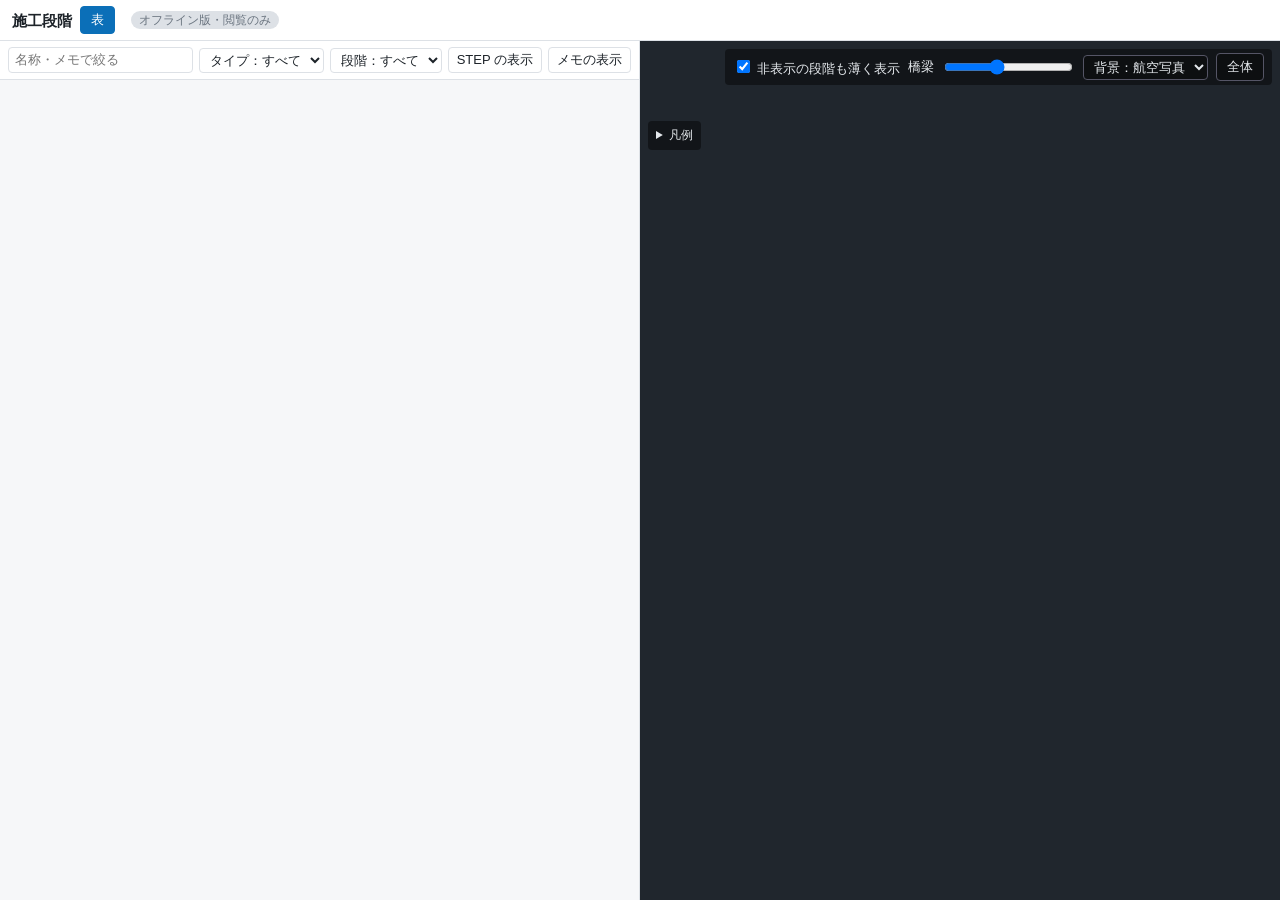
<file: offline_view.html>
<!doctype html>
<html lang="ja">
<head>
<meta charset="utf-8">
<meta name="viewport" content="width=device-width, initial-scale=1">
<title>%%TITLE%%（オフライン版）</title>
<!-- 施工段階ビューアのオフライン版。閲覧のみ（保存の仕組みを持たない）。ネットにつながなくても開ける。
     three.js と形・写真はこのファイルの中に入っている。作り方は repairifc/app/offline.js -->
<script type="importmap">%%IMPORTMAP%%</script>
<style>
:root { --bg:#f6f7f9; --panel:#fff; --line:#dde1e6; --text:#1d2329; --muted:#6b7580; --accent:#0b6fb8; --sel:#fff4c2; }
@media (prefers-color-scheme: dark) { :root { --bg:#15191d; --panel:#1d2329; --line:#333b44; --text:#e4e8ec; --muted:#98a2ad; --accent:#3d9be0; --sel:#4a4320; } }
* { box-sizing: border-box; }
html, body { height: 100%; margin: 0; overflow: hidden; }
body { background: var(--bg); color: var(--text); font: 13px/1.4 "Yu Gothic UI", "Meiryo", sans-serif; display: flex; flex-direction: column; }
header { display: flex; align-items: center; gap: 8px; padding: 6px 12px; background: var(--panel); border-bottom: 1px solid var(--line); flex-wrap: wrap; }
.title { font-size: 15px; }
.badge { font-size: 12px; padding: 1px 8px; border-radius: 10px; background: var(--line); color: var(--muted); }
.grow { flex: 1; }
.small { font-size: 12px; color: var(--muted); }
button, select, input { font: inherit; color: inherit; }
button { border: 1px solid var(--line); background: var(--panel); border-radius: 4px; padding: 4px 10px; cursor: pointer; }
button.on { background: var(--accent); color: #fff; border-color: var(--accent); }
select, input[type=search] { border: 1px solid var(--line); background: var(--panel); border-radius: 4px; padding: 3px 6px; }
main { flex: 1; display: grid; grid-template-columns: 50% 1fr; min-height: 0; }
body.noTable main { grid-template-columns: 1fr; }
body.noTable #left { display: none; }
#left { display: flex; flex-direction: column; min-height: 0; min-width: 0; border-right: 1px solid var(--line); }
.filters { display: flex; gap: 6px; padding: 6px 8px; align-items: center; flex-wrap: wrap; border-bottom: 1px solid var(--line); background: var(--panel); }
.filters input[type=search] { flex: 1; min-width: 10ch; }
#tableWrap { flex: 1; overflow: auto; }
table { border-collapse: collapse; width: 100%; }
th, td { border-bottom: 1px solid var(--line); padding: 3px 6px; white-space: nowrap; text-align: left; }
th { position: sticky; top: 0; background: var(--panel); z-index: 1; }
tr.sel td { background: var(--sel); }
td.num { color: var(--muted); text-align: right; }
.chip { display: inline-block; width: 10px; height: 10px; border-radius: 2px; margin-right: 4px; vertical-align: -1px; }
.stepLabel { color: var(--muted); font-size: 12px; margin-right: 4px; }
.memoPick { position: relative; }
.memoPick summary { cursor: pointer; border: 1px solid var(--line); border-radius: 4px; padding: 3px 8px; background: var(--panel); list-style: none; }
.pickList { position: absolute; z-index: 5; top: 110%; left: 0; background: var(--panel); border: 1px solid var(--line); border-radius: 6px; padding: 6px 10px; min-width: 12em; }
.pickList label { display: block; white-space: nowrap; }
#right { position: relative; min-height: 0; background: #20262d; container-type: size; }
#view { position: absolute; inset: 0; overflow: hidden; }
#view canvas { display: block; width: 100%; height: 100%; }
.viewbar { position: absolute; top: 8px; right: 8px; display: flex; gap: 8px; align-items: center; color: #e4e8ec; background: rgba(0,0,0,.45); padding: 4px 8px; border-radius: 4px; flex-wrap: wrap; justify-content: flex-end; max-width: calc(100% - 16px); }
.viewbar button, .viewbar select { color: #e4e8ec; background: rgba(0,0,0,.3); border-color: #556; }
.legend { position: absolute; left: 8px; top: 8px; color: #e4e8ec; background: rgba(0,0,0,.45); padding: 6px 8px; border-radius: 4px; max-height: 45%; overflow: auto; font-size: 12px; }
@container (max-width: 820px) { .legend { top: 80px; } }
.status { position: absolute; left: 8px; bottom: 8px; color: #cfd6dc; font-size: 12px; text-shadow: 0 1px 2px #000; pointer-events: none; }
.detail { position: absolute; left: 8px; bottom: 34px; width: min(340px, calc(100% - 16px)); max-height: 60%; overflow: auto; background: var(--panel); color: var(--text);
  border: 1px solid var(--line); border-radius: 6px; padding: 8px 10px; font-size: 12px; box-shadow: 0 2px 10px rgba(0,0,0,.35); }
.detail h4 { margin: 0 24px 4px 0; font-size: 13px; }
.detail .x { position: absolute; right: 6px; top: 4px; border: 0; background: transparent; font-size: 16px; }
.detail dl { display: grid; grid-template-columns: max-content 1fr; gap: 2px 8px; margin: 6px 0 0; }
.detail dt { color: var(--muted); }
.detail dd { margin: 0; }
.detail .sec { margin-top: 6px; font-weight: 600; }
.thumbs { display: flex; flex-wrap: wrap; gap: 4px; margin-top: 4px; }
.thumbs img { width: 72px; height: 54px; object-fit: cover; border-radius: 3px; cursor: zoom-in; }
dialog { border: 1px solid var(--line); border-radius: 6px; background: var(--panel); color: var(--text); }
.photoDlg { max-width: 96vw; max-height: 94vh; padding: 8px; }
.photoDlg img { display: block; max-width: 92vw; max-height: 82vh; margin: 0 auto 6px; }
.attrib { position: absolute; right: 8px; bottom: 8px; font-size: 11px; color: #222; background: rgba(255,255,255,.75); padding: 1px 6px; border-radius: 3px; }
@media (orientation: portrait) and (max-width: 900px) { main { grid-template-columns: 1fr; grid-template-rows: 50% 50%; } body.noTable main { grid-template-rows: 1fr; } }
</style>
</head>
<body>
<header>
  <strong class="title">施工段階</strong>
  <button id="btnTable" class="on">表</button>
  <span id="docName"></span>
  <span class="badge">オフライン版・閲覧のみ</span>
  <span class="grow"></span>
  <span id="asof" class="small"></span>
</header>
<main>
  <section id="left">
    <div class="filters">
      <input id="q" type="search" placeholder="名称・メモで絞る">
      <select id="fType"><option value="">タイプ：すべて</option></select>
      <select id="fStage"><option value="">段階：すべて</option></select>
      <details class="memoPick"><summary>STEP の表示</summary><div id="stepPickList" class="pickList"></div></details>
      <details class="memoPick"><summary>メモの表示</summary><div id="memoPickList" class="pickList"></div></details>
    </div>
    <div id="tableWrap"><table><thead><tr id="thead"></tr></thead><tbody id="tbody"></tbody></table></div>
  </section>
  <section id="right">
    <div id="view"></div>
    <div class="viewbar">
      <label><input id="ghost" type="checkbox" checked> 非表示の段階も薄く表示</label>
      橋梁 <input id="bgOpacity" type="range" min="0" max="1" step="0.05" value="0.4">
      <select id="bgMode"><option value="photo">背景：航空写真</option><option value="grad">背景：暗い色</option><option value="white">背景：白</option></select>
      <button id="btnFit">全体</button>
    </div>
    <details class="legend"><summary>凡例</summary><div id="legend"></div></details>
    <div id="detail" class="detail" hidden></div>
    <div id="status" class="status"></div>
    <div id="attrib" class="attrib" hidden>航空写真：国土地理院（位置はおおよそ）</div>
  </section>
</main>
<dialog id="dlgPhoto" class="photoDlg"><img id="photoBig" alt=""><div><span id="photoInfo" class="small"></span> <form method="dialog" style="display:inline"><button>閉じる</button></form></div></dialog>

<script type="application/json" id="meta">%%META%%</script>
<script type="text/plain" id="bin">%%BIN%%</script>
<script type="module">
import * as THREE from "three";
import { OrbitControls } from "three/addons/controls/OrbitControls.js";

const $ = (id) => document.getElementById(id);
const meta = JSON.parse($("meta").textContent);
const doc = meta.doc;
const rowsByNo = new Map(doc.rows.map((r) => [r.row, r]));
document.title = meta.name + "（オフライン版）";
$("docName").textContent = meta.name;
$("asof").textContent = meta.asof + " 時点";

// ---------------------------------------------------------- 形の読み込み（base64 → ArrayBuffer）
const bin = Uint8Array.from(atob($("bin").textContent.trim()), (c) => c.charCodeAt(0)).buffer;
const arr = (a) => a.t === "f" ? new Float32Array(bin, a.o, a.n) : new Uint32Array(bin, a.o, a.n);
const geos = meta.geos.map((g) => {
  const geo = new THREE.BufferGeometry();
  geo.setAttribute("position", new THREE.BufferAttribute(arr(g.pos), 3));
  if (g.uv) geo.setAttribute("uv", new THREE.BufferAttribute(arr(g.uv), 2));
  if (g.idx) geo.setIndex(new THREE.BufferAttribute(arr(g.idx), 1));
  if (!g.uv) geo.computeVertexNormals();
  return geo;
});

// ---------------------------------------------------------- 画面
const renderer = new THREE.WebGLRenderer({ antialias: true });
renderer.setPixelRatio(devicePixelRatio);
$("view").appendChild(renderer.domElement);
const scene = new THREE.Scene();
const camera = new THREE.PerspectiveCamera(45, 1, 0.05, 20000);
const controls = new OrbitControls(camera, renderer.domElement);
controls.enableDamping = true;
controls.enableRotate = false;            // 回転は押した所を中心に（下の pivot）
scene.add(new THREE.HemisphereLight(0xffffff, 0x445566, 2.2));
const sun = new THREE.DirectionalLight(0xffffff, 1.2); sun.position.set(1, 2, 1.5); scene.add(sun);
let W = 0, H = 0;
function resize() { const w = $("view").clientWidth, h = $("view").clientHeight; if (!w || !h || (w === W && h === H)) return; W = w; H = h; renderer.setSize(w, h, false); camera.aspect = w / h; camera.updateProjectionMatrix(); }
new ResizeObserver(resize).observe($("view")); resize();
(function loop() { controls.update(); renderer.render(scene, camera); requestAnimationFrame(loop); })();

// 補修箇所
const GHOST = new THREE.MeshBasicMaterial({ color: 0x9aa4ae, transparent: true, opacity: 0.08, depthWrite: false });
const SEL = new THREE.MeshBasicMaterial({ color: 0xffd400, transparent: true, opacity: 0.55, depthTest: false, depthWrite: false, side: THREE.DoubleSide });
const recs = [], byRow = new Map();
for (const m of meta.repairs) {
  const head = rowsByNo.get(m.head), me = rowsByNo.get(m.member) || head;
  let mat;
  if (head.transp >= 1) mat = GHOST;
  else { const c = me.rgb || [128, 128, 128]; mat = new THREE.MeshStandardMaterial({ color: new THREE.Color().setRGB(c[0] / 255, c[1] / 255, c[2] / 255, THREE.SRGBColorSpace), transparent: me.transp > 0, opacity: 1 - me.transp, side: THREE.DoubleSide, roughness: 0.8 }); }
  const mesh = new THREE.Mesh(geos[m.g], mat);
  mesh.matrixAutoUpdate = false; mesh.matrix.fromArray(m.m);
  const rec = { mesh, rows: m.rows, hidden: head.transp >= 1 };
  mesh.userData.rec = rec;
  scene.add(mesh); recs.push(rec);
  for (const r of m.rows) { if (!byRow.has(r)) byRow.set(r, []); byRow.get(r).push(mesh); }
}
// 橋梁
const bgMats = [], bg = new THREE.Group(); scene.add(bg);
for (const b of meta.bridge) {
  const mat = new THREE.MeshStandardMaterial({ color: new THREE.Color().setRGB(...b.c, THREE.SRGBColorSpace), roughness: 0.8, side: THREE.DoubleSide });
  mat.userData.opaque = b.opaque; bgMats.push(mat);
  if (b.inst) {
    const n = b.inst.n / 16, ms = arr(b.inst);
    const im = new THREE.InstancedMesh(geos[b.g], mat, n);
    for (let k = 0; k < n; k++) im.setMatrixAt(k, new THREE.Matrix4().fromArray(ms, k * 16));
    bg.add(im);
  } else bg.add(new THREE.Mesh(geos[b.g], mat));
}
function setBgOpacity(a) { bg.visible = a > 0; for (const m of bgMats) { if (m.userData.opaque) continue; m.transparent = a < 1; m.opacity = a; m.depthWrite = a >= 1; } }
setBgOpacity(0.4);
$("bgOpacity").oninput = () => setBgOpacity(Number($("bgOpacity").value));
// 航空写真
const tiles = new THREE.Group(); scene.add(tiles);
for (const t of meta.tiles) {
  const img = new Image(); img.src = t.img;
  const tex = new THREE.Texture(img); tex.colorSpace = THREE.SRGBColorSpace; img.onload = () => { tex.needsUpdate = true; };
  const mesh = new THREE.Mesh(geos[t.g], new THREE.MeshBasicMaterial({ map: tex, side: THREE.DoubleSide }));
  mesh.renderOrder = -1; tiles.add(mesh);
}
function setBg(mode) {
  scene.background = new THREE.Color({ grad: 0x20262d, white: 0xf2f4f6, photo: 0xbfd3e6 }[mode]);
  tiles.visible = mode === "photo"; $("attrib").hidden = mode !== "photo" || !meta.tiles.length;
}
if (!meta.tiles.length) $("bgMode").value = "grad";
setBg($("bgMode").value);
$("bgMode").onchange = () => setBg($("bgMode").value);
$("ghost").onchange = () => { for (const r of recs) if (r.hidden) r.mesh.visible = $("ghost").checked; };

// 選択の表示（手前に物があっても見える黄色）
const overlay = new THREE.Group(); scene.add(overlay);
const selected = new Set();
function paintSel() {
  overlay.clear();
  for (const r of recs) if (r.rows.some((x) => selected.has(x))) { const m = new THREE.Mesh(r.mesh.geometry, SEL); m.matrixAutoUpdate = false; m.matrix.copy(r.mesh.matrix); m.renderOrder = 10; overlay.add(m); }
}

// 全体・寄る
function boxOf(ms) { const b = new THREE.Box3(); for (const m of ms) { m.geometry.computeBoundingBox(); b.union(m.geometry.boundingBox.clone().applyMatrix4(m.matrix)); } return b; }
function frame(box, side) {
  if (box.isEmpty()) return;
  resize();
  const c = box.getCenter(new THREE.Vector3()), size = box.getSize(new THREE.Vector3());
  const r = Math.max(size.length() / 2, 2);
  const dir = side ? new THREE.Vector3(size.x >= size.z ? 0 : 1, 0.7, size.x >= size.z ? 1 : 0).normalize() : camera.position.clone().sub(controls.target).normalize();
  const vf = THREE.MathUtils.degToRad(camera.fov), hf = 2 * Math.atan(Math.tan(vf / 2) * camera.aspect);
  controls.target.copy(c);
  camera.position.copy(c).addScaledVector(dir, r / Math.sin(Math.min(vf, hf) / 2) * 1.05);
  camera.near = r / 200; camera.far = r * 200; camera.updateProjectionMatrix();
}
const fit = () => frame(boxOf(recs.map((r) => r.mesh)), true);
$("btnFit").onclick = fit;

// 押した所を中心に回す・押した物を選ぶ
const ray = new THREE.Raycaster();
function hitAt(x, y) {
  const rc = renderer.domElement.getBoundingClientRect();
  camera.updateMatrixWorld();
  ray.setFromCamera(new THREE.Vector2((x - rc.left) / rc.width * 2 - 1, -(y - rc.top) / rc.height * 2 + 1), camera);
  return ray;
}
const pts = new Map(); let pivot = null, last = null, down = null, moved = false;
const dom = renderer.domElement;
dom.addEventListener("pointerdown", (e) => { pts.set(e.pointerId, e); down = [e.clientX, e.clientY]; last = down; moved = false; pivot = null; });
dom.addEventListener("pointermove", (e) => {
  if (!pts.has(e.pointerId) || pts.size !== 1 || !last || (e.pointerType === "mouse" && e.buttons !== 1)) return;
  if (!moved) {
    if (Math.hypot(e.clientX - down[0], e.clientY - down[1]) < 4) return;
    moved = true;
    const r = hitAt(down[0], down[1]);
    const h = r.intersectObjects([...recs.map((x) => x.mesh).filter((m) => m.visible), ...(bg.visible ? bg.children : [])], false)[0];
    if (h) pivot = h.point; else { const f = new THREE.Vector3(); camera.getWorldDirection(f); const d = controls.target.clone().sub(camera.position).dot(f); pivot = r.ray.origin.clone().addScaledVector(r.ray.direction, d / Math.max(r.ray.direction.dot(f), 1e-6)); }
  }
  const dx = e.clientX - last[0], dy = e.clientY - last[1]; last = [e.clientX, e.clientY];
  const up = new THREE.Vector3(0, 1, 0), hh = dom.clientHeight || 1;
  const right = new THREE.Vector3().subVectors(controls.target, camera.position).cross(up).normalize();
  const q = new THREE.Quaternion().setFromAxisAngle(up, -Math.PI * dx / hh);
  const qp = new THREE.Quaternion().setFromAxisAngle(right, -Math.PI * dy / hh);
  const f2 = new THREE.Vector3().subVectors(controls.target, camera.position).normalize().applyQuaternion(qp);
  if (Math.abs(f2.dot(up)) < 0.995) q.multiply(qp);
  for (const v of [camera.position, controls.target]) v.sub(pivot).applyQuaternion(q).add(pivot);
  camera.lookAt(controls.target);
});
dom.addEventListener("pointerup", (e) => {
  pts.delete(e.pointerId);
  if (!moved && down && Math.hypot(e.clientX - down[0], e.clientY - down[1]) < 4) {
    const hits = hitAt(e.clientX, e.clientY).intersectObjects(recs.map((x) => x.mesh).filter((m) => m.visible), false);
    const h = hits.find((x) => !x.object.userData.rec.hidden) || hits[0];
    pick(h ? h.object.userData.rec.rows : [], e.ctrlKey || e.metaKey);
  }
  last = null;
});

// ---------------------------------------------------------- 表
const stepEnabled = (r, i) => ((doc.types[r.type] || { names: [] }).names[i + 1] || "").length > 1;
const stepLabel = (r, i) => (doc.types[r.type] || { names: [] }).names[i + 1] || "";
const rgbCss = (c) => c ? `rgb(${c[0]},${c[1]},${c[2]})` : "#888";
const stepKey = "repairstage.offline.steps." + meta.id;
function shownSteps() {
  let pick = null; try { pick = JSON.parse(localStorage.getItem(stepKey) || "null"); } catch { /* 既定 */ }
  const all = doc.stepHeads.map((h, i) => i);
  if (!Array.isArray(pick)) return all.slice(0, 1);
  return all.filter((i) => pick.includes(doc.stepHeads[i]));
}
function buildStepPick() {
  const box = $("stepPickList"); box.innerHTML = "";
  const shown = new Set(shownSteps());
  doc.stepHeads.forEach((h, i) => {
    const lab = document.createElement("label"), cb = document.createElement("input");
    cb.type = "checkbox"; cb.checked = shown.has(i);
    cb.onchange = () => { const names = [...box.querySelectorAll("input")].map((x, k) => x.checked ? doc.stepHeads[k] : null).filter(Boolean); try { localStorage.setItem(stepKey, JSON.stringify(names)); } catch { /* 覚えられなくても動く */ } buildTable(); };
    lab.append(cb, " " + h); box.appendChild(lab);
  });
}
const memoKey = "repairstage.offline.memos." + meta.id;
function shownMemos() {
  let pick = null; try { pick = JSON.parse(localStorage.getItem(memoKey) || "null"); } catch { /* 既定 */ }
  const all = doc.memoHeads.map((h, i) => i);
  if (!Array.isArray(pick)) return all.slice(0, 1);
  return all.filter((i) => pick.includes(doc.memoHeads[i]));
}
function buildMemoPick() {
  const box = $("memoPickList"); box.innerHTML = "";
  const shown = new Set(shownMemos());
  doc.memoHeads.forEach((h, i) => {
    const lab = document.createElement("label"), cb = document.createElement("input");
    cb.type = "checkbox"; cb.checked = shown.has(i);
    cb.onchange = () => { const names = [...box.querySelectorAll("input")].map((x, k) => x.checked ? doc.memoHeads[k] : null).filter(Boolean); try { localStorage.setItem(memoKey, JSON.stringify(names)); } catch { /* 覚えられなくても動く */ } buildTable(); };
    lab.append(cb, " " + h); box.appendChild(lab);
  });
}
const photosOf = (row) => meta.photos[String(row)] || [];
function buildTable() {
  const head = $("thead"); head.innerHTML = "";
  for (const h of ["行", "部位の名称", "タイプ", "段階", "写真"]) { const th = document.createElement("th"); th.textContent = h; head.appendChild(th); }
  for (const i of shownSteps()) { const t = document.createElement("th"); t.textContent = doc.stepHeads[i]; head.appendChild(t); }
  for (const i of shownMemos()) { const t = document.createElement("th"); t.textContent = doc.memoHeads[i]; head.appendChild(t); }
  const body = $("tbody"); body.innerHTML = "";
  for (const r of doc.rows) {
    const tr = document.createElement("tr"); tr.dataset.row = r.row; if (selected.has(r.row)) tr.classList.add("sel");
    const td = (t, cls) => { const c = document.createElement("td"); if (cls) c.className = cls; c.textContent = t; tr.appendChild(c); return c; };
    td(r.row, "num"); td(r.name); td(r.type);
    const st = td(""); const ch = document.createElement("span"); ch.className = "chip"; ch.style.background = rgbCss(r.rgb); st.append(ch, r.stage + (r.transp >= 1 ? "（出ない）" : ""));
    td(photosOf(r.row).length || "", "num");
    for (const i of shownSteps()) { const sc = td(""); sc.style.whiteSpace = "nowrap"; const lab = document.createElement("span"); lab.className = "stepLabel"; lab.textContent = stepEnabled(r, i) ? stepLabel(r, i) : "－"; sc.append(lab, r.steps[i] || ""); }
    for (const i of shownMemos()) td(r.memos[i] || "");
    tr.onclick = (e) => { pick([r.row], e.ctrlKey || e.metaKey); };
    tr.ondblclick = () => frame(boxOf(byRow.get(r.row) || []));
    body.appendChild(tr);
  }
  filter();
}
function filter() {
  const q = $("q").value.trim().toLowerCase(), ft = $("fType").value, fs = $("fStage").value;
  for (const tr of $("tbody").children) { const r = rowsByNo.get(Number(tr.dataset.row)); tr.hidden = (q && !(r.name + " " + r.memos.join(" ")).toLowerCase().includes(q)) || (ft && r.type !== ft) || (fs && r.stage !== fs); }
}
$("q").oninput = filter; $("fType").onchange = filter; $("fStage").onchange = filter;
for (const t of new Set(doc.rows.map((r) => r.type))) $("fType").add(new Option(t, t));
for (const s of new Set(doc.rows.map((r) => r.stage))) $("fStage").add(new Option(s, s));

function pick(rows, add) {
  if (!add) selected.clear();
  for (const n of rows) add && selected.has(n) ? selected.delete(n) : selected.add(n);
  for (const tr of $("tbody").children) tr.classList.toggle("sel", selected.has(Number(tr.dataset.row)));
  const tr = rows.length && $("tbody").querySelector(`tr[data-row="${rows[0]}"]`);
  if (tr && !document.body.classList.contains("noTable")) tr.scrollIntoView({ block: "center" });
  paintSel(); detail();
}

function detail() {
  const box = $("detail");
  if (selected.size !== 1) { box.hidden = true; return; }
  const r = rowsByNo.get([...selected][0]); box.innerHTML = "";
  const x = document.createElement("button"); x.className = "x"; x.textContent = "×"; x.onclick = () => pick([], false);
  const h = document.createElement("h4"); h.textContent = `${r.row} 行　${r.name}`;
  const dl = document.createElement("dl");
  const item = (k, v) => { const dt = document.createElement("dt"); dt.textContent = k; const dd = document.createElement("dd"); if (v instanceof Node) dd.append(v); else dd.textContent = v; dl.append(dt, dd); };
  item("タイプ", r.type);
  const st = document.createElement("span"); const ch = document.createElement("span"); ch.className = "chip"; ch.style.background = rgbCss(r.rgb); st.append(ch, r.stage); item("段階", st);
  r.steps.forEach((v, i) => { if (stepEnabled(r, i)) item(`${doc.stepHeads[i]} ${stepLabel(r, i)}`, v || "－"); });
  box.append(x, h, dl);
  const ms = shownMemos();
  if (ms.length) { const t = document.createElement("div"); t.className = "sec"; t.textContent = "メモ"; const ml = document.createElement("dl"); box.append(t, ml); for (const i of ms) { const dt = document.createElement("dt"); dt.textContent = doc.memoHeads[i]; const dd = document.createElement("dd"); dd.textContent = r.memos[i] || "－"; ml.append(dt, dd); } }
  const ps = photosOf(r.row);
  if (ps.length) {
    const t = document.createElement("div"); t.className = "sec"; t.textContent = `写真（${ps.length}）`;
    const th = document.createElement("div"); th.className = "thumbs";
    ps.forEach((p) => { const img = document.createElement("img"); img.src = p.img; img.title = `${p.n || ""} ${p.d || ""}`; img.onclick = () => { $("photoBig").src = p.img; $("photoInfo").textContent = `${r.row} 行　${p.n || ""}　${p.d || ""}`; $("dlgPhoto").showModal(); }; th.appendChild(img); });
    box.append(t, th);
  }
  box.hidden = false;
}

function legend() {
  const count = new Map();
  for (const r of doc.rows) { const k = r.type + "\t" + r.stage; const c = count.get(k) || { n: 0, rgb: r.rgb, hidden: r.transp >= 1 }; c.n++; count.set(k, c); }
  const box = $("legend"); box.innerHTML = "";
  for (const [k, c] of [...count.entries()].sort()) { const [t, s] = k.split("\t"); const d = document.createElement("div"); const ch = document.createElement("span"); ch.className = "chip"; ch.style.background = rgbCss(c.rgb); ch.style.opacity = c.hidden ? 0.25 : 1; d.append(ch, `${t}：${s}${c.hidden ? "（出ない）" : ""}  ${c.n}`); box.appendChild(d); }
}

$("btnTable").onclick = () => { const on = document.body.classList.toggle("noTable"); $("btnTable").classList.toggle("on", !on); $("btnTable").textContent = on ? "表を出す" : "表"; };
document.addEventListener("keydown", (e) => { if (e.key === "Escape") pick([], false); });

buildStepPick(); buildMemoPick(); buildTable(); legend(); fit();
$("status").textContent = `${doc.rows.length} 箇所。3D はクリックで選択、表の行をダブルクリックでその場所へ`;
</script>
</body>
</html>
</file>
